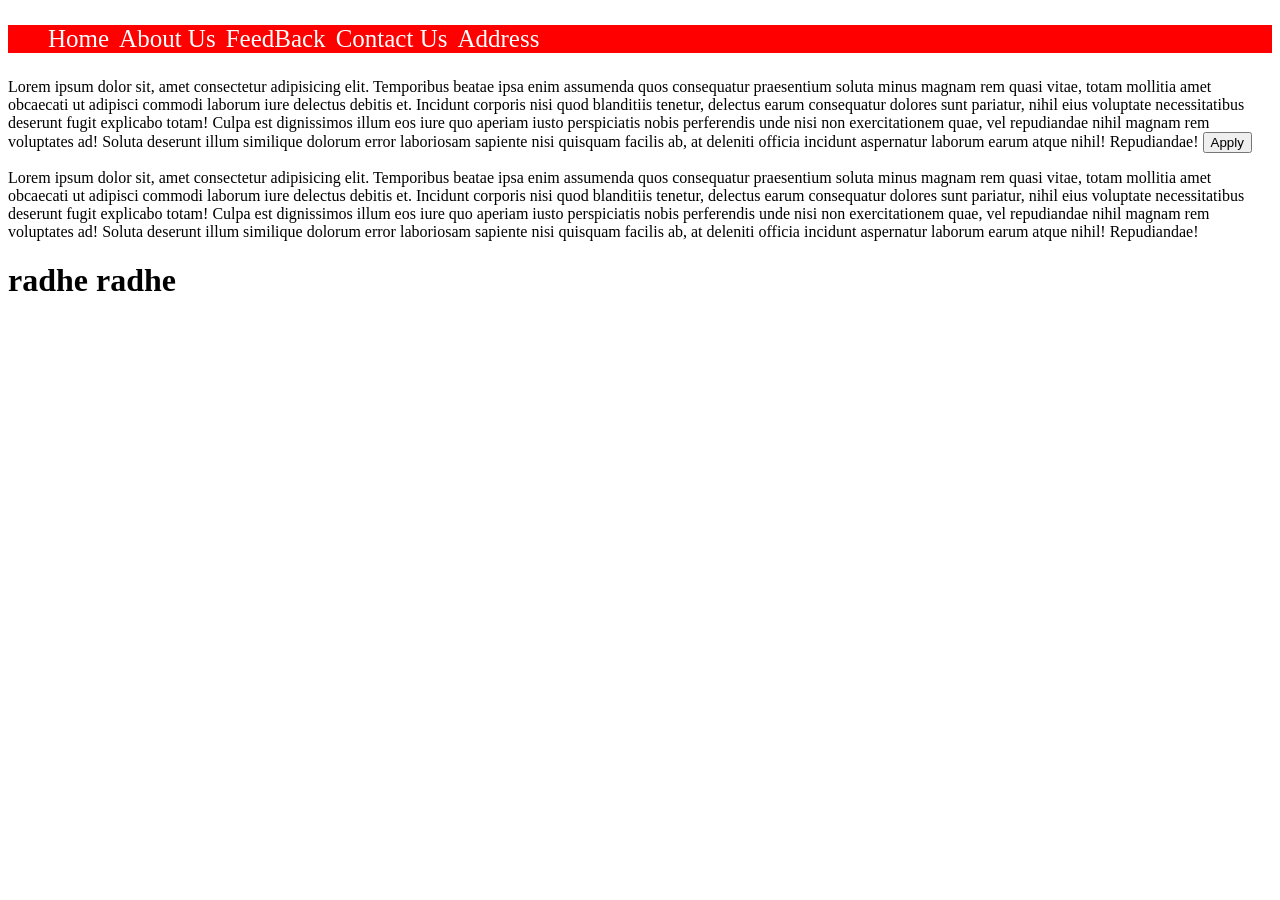
<file: index.html>
<!DOCTYPE html>
<html lang="en">
<head>
    <meta charset="UTF-8">
    <meta name="viewport" content="width=device-width, initial-scale=1.0">
    <title>LocalRepo upload</title>
    <link rel="stylesheet" href="style.css">
</head>
<body>
    <ul>
        <li>Home</li>
        <li>About Us</li>
        <li>FeedBack</li>
        <li>Contact Us</li>
        <li>Address</li>
    </ul>

    <p>Lorem ipsum dolor sit, amet consectetur adipisicing elit. Temporibus beatae ipsa enim assumenda quos consequatur praesentium soluta minus magnam rem quasi vitae, totam mollitia amet obcaecati ut adipisci commodi laborum iure delectus debitis et. Incidunt corporis nisi quod blanditiis tenetur, delectus earum consequatur dolores sunt pariatur, nihil eius voluptate necessitatibus deserunt fugit explicabo totam! Culpa est dignissimos illum eos iure quo aperiam iusto perspiciatis nobis perferendis unde nisi non exercitationem quae, vel repudiandae nihil magnam rem voluptates ad! Soluta deserunt illum similique dolorum error laboriosam sapiente nisi quisquam facilis ab, at deleniti officia incidunt aspernatur laborum earum atque nihil! Repudiandae! <button>Apply</button></p>

    <p>Lorem ipsum dolor sit, amet consectetur adipisicing elit. Temporibus beatae ipsa enim assumenda quos consequatur praesentium soluta minus magnam rem quasi vitae, totam mollitia amet obcaecati ut adipisci commodi laborum iure delectus debitis et. Incidunt corporis nisi quod blanditiis tenetur, delectus earum consequatur dolores sunt pariatur, nihil eius voluptate necessitatibus deserunt fugit explicabo totam! Culpa est dignissimos illum eos iure quo aperiam iusto perspiciatis nobis perferendis unde nisi non exercitationem quae, vel repudiandae nihil magnam rem voluptates ad! Soluta deserunt illum similique dolorum error laboriosam sapiente nisi quisquam facilis ab, at deleniti officia incidunt aspernatur laborum earum atque nihil! Repudiandae! <h1>radhe radhe</h1></p>

</body>
</html>
</file>
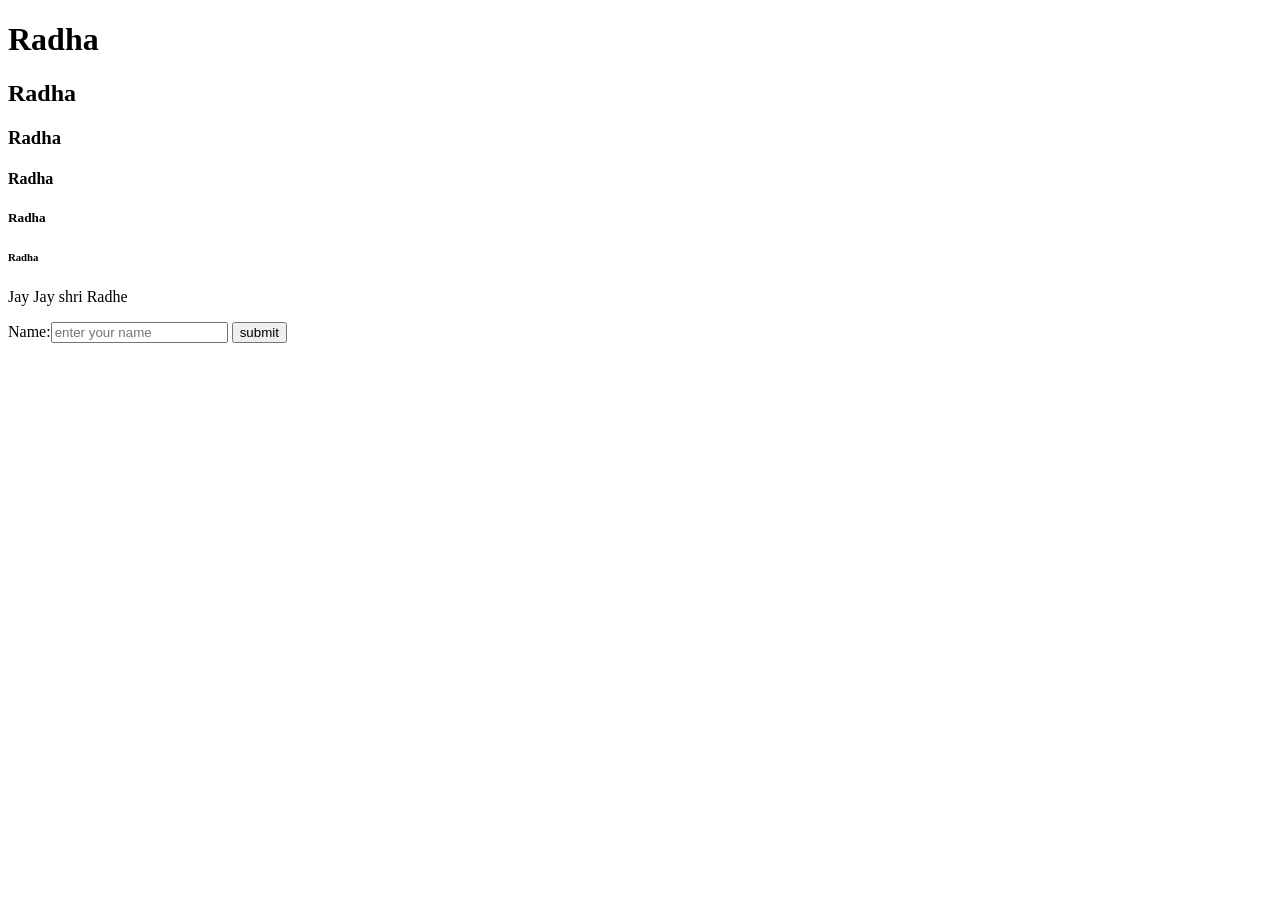
<file: first.html>
<!DOCTYPE html>
<html lang="en">
<head>
    <meta charset="UTF-8">
    <meta name="viewport" content="width=device-width, initial-scale=1.0">
    <title>Document</title>
    <link rel="stylesheet" href="style.css">
</head>
<body>
    <h1>Radha</h1>
    <h2>Radha</h2>
    <h3>Radha</h3>
    <h4>Radha</h4>
    <h5>Radha</h5>
    <h6>Radha</h6>

    <p>Jay Jay shri Radhe</p>


    Name:<input type="text" placeholder="enter your name" width="200px">

    <input type="button" value="submit">

</body>
</html>
</file>
<file: style.css>
ul{
            list-style-type: none;
            display: flex;
            gap: 10px;
            background: red;
            color: white;
            font-size: 25px;
        }

        li:hover{
            background-color: yellowgreen;
            color: black;
        }
</file>
